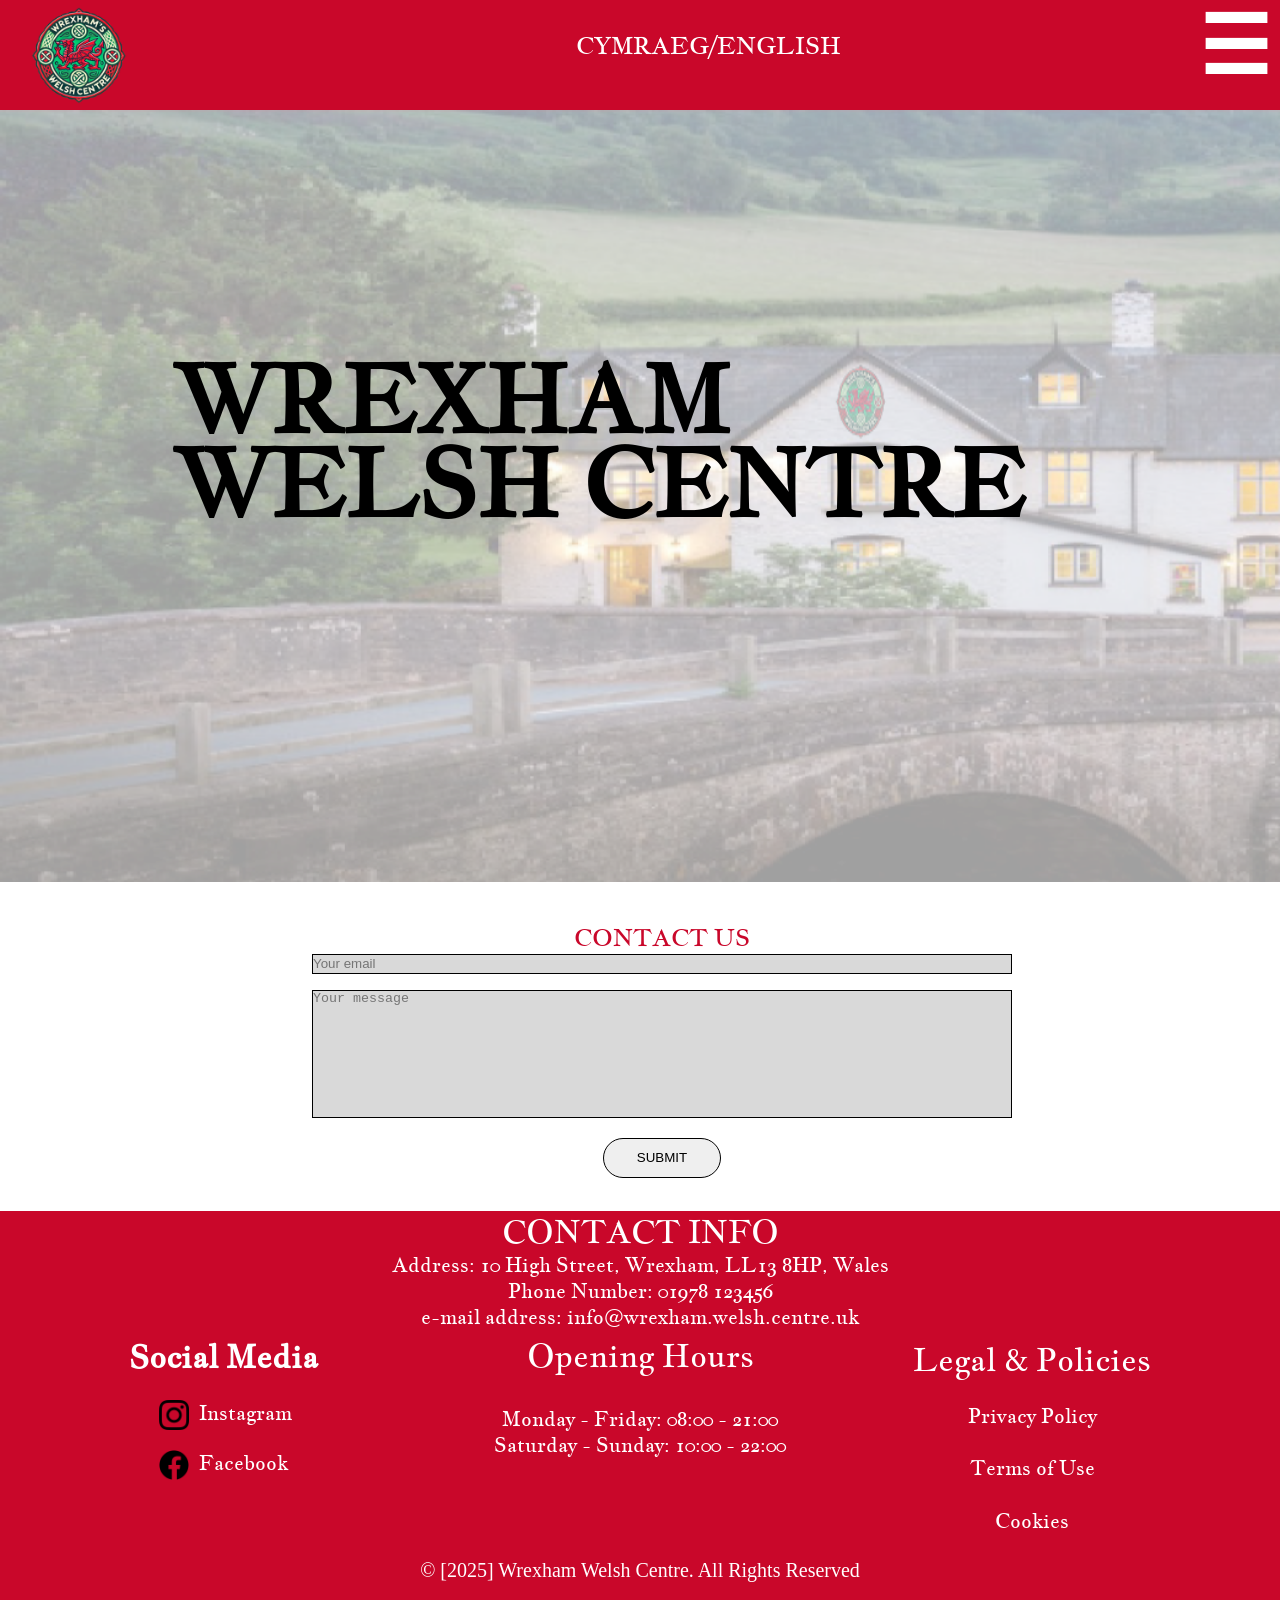
<file: index.html>
<!DOCTYPE html>
<html lang="en">
<head>
    <meta charset="UTF-8">
    <meta name="viewport" content="width=device-width, initial-scale=1.0">
    <link rel="stylesheet" href="./style/style.css">
    <link rel="shortcut icon" href="./img/ed7e618b16ff89c1ac6e873a459f4cd5.png" type="image/x-icon">
    <title>Wrexham</title>
</head>
<body>
    <div class="white-scene"></div>
    <header>
        <div id="logo">
            <img src="./img/ed7e618b16ff89c1ac6e873a459f4cd5.png" alt="logo">
        </div>
        <div id="title-web">
            <p id="WELSH" onclick="Language_Welsh()">CYMRAEG</p> <p>/</p> <p id="EN" onclick="Language_EN()">ENGLISH</p>
        </div>
        <div id="burger-menu">
            <p onclick="burger_menu()">☰</p>
        </div>
        <nav id="nav-bar-constructor">
            <ul id="nav-bar">
                <center>
                    <li><a href="./index.html">MAIN PAGE</a></li>
                    <li><a href="#">Profile</a></li>
                    <li><a href="#">Legal & Policies</a></li>
                    <li><a href="">Activities</a></li>
                    <li><a href="./sign-in.html">Sign Up</a></li>
                    <li><a href="./login.html">Log In</a></li>
                </center>
            </ul>
        </nav>
    </header>
    <div id="home_page_img">
        <img src="./img/home/Screenshot_2025-02-12_185214.png" alt="Wrexham-img">
    </div>
    <div id="home_mainText">
        <p id="WREXHAM_main_text">WREXHAM WELSH CENTRE</p>
    </div>
    <main>
        <center>
            <form action="./PHP/contact-us.php" method="post">
                <label for="Contact" id="form-contact-us">CONTACT US</label><br>
                <input type="email" id="email" name="email" placeholder="Your email" required><br>
                <textarea id="message" name="message" required placeholder="Your message"></textarea><br>
                <input type="submit" value="SUBMIT" id="submit-main-home">
            </form>
        </center>
    </main>
    <footer>
        <center>
            <div id="contact-info">
                <p id="contact-info-title">CONTACT INFO</p>
                <p id="conctact-info-text"><a href="https://maps.app.goo.gl/5QMd7n5NWni1pyDm9">Address: 10 High Street, Wrexham,  LL13 8HP, Wales</a></p>
                <p id="conctact-info-text">Phone Number: 01978 123456</p>
                <p id="conctact-info-text">e-mail address: info@wrexham.welsh.centre.uk</p>
            </div>
        </center>
        <center>
            <div id="open-hour">
                <p id="open-hour-title">Opening Hours</p>
                <p id="open-hour-text">Monday - Friday: 08:00 - 21:00 Saturday - Sunday: 10:00 - 22:00</p>
            </div>
        </center>
        <center>
            <p id="Copyright-symbol">© [2025] Wrexham Welsh Centre. All Rights Reserved</p>
        </center>
        <div id="social-media">
            <h3 id="social-media-title">Social Media</h3>
            <div class="flex">
                <img src="./img/footer/154f6b30438f040c6a12fb337265580b.png" alt="instagram"><a href="https://www.instagram.com/instagram"><p>Instagram</p></a>
            </div>
            <div class="flex">
                <img src="./img/footer/0d9f88246f5d43a8691aa6ad8d41c53f.png" alt="facebook"><a href="https://www.facebook.com/meta"><p>Facebook</p></a>
            </div>
        </div>
        <div id="Legal-and-Policies">
            <p id="Legal-title">Legal & Policies</p>
            <div id="legal-text">
                <a href="#">Privacy Policy</a>
                <a href="#">Terms of Use</a>
                <a href="#">Cookies</a>
            </div>
        </div>
    </footer>

    <script src="./js/language.js"></script>
    <script src="./js/burger-menu.js"></script>
</body>
</html>
</file>
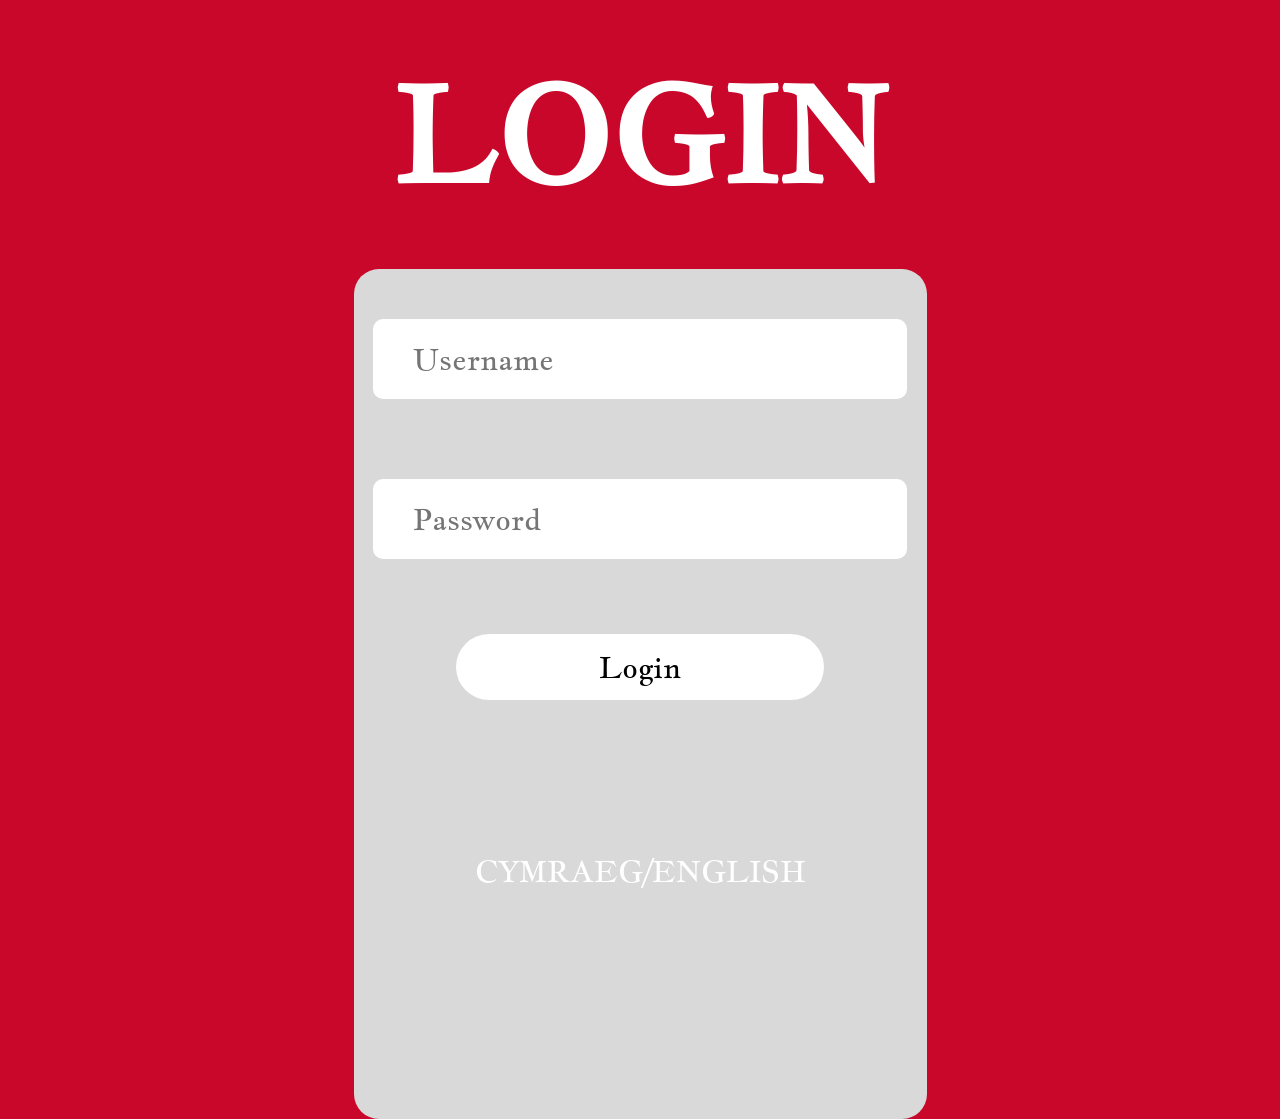
<file: login.html>
<!DOCTYPE html>
<html lang="en">
<head>
    <meta charset="UTF-8">
    <meta name="viewport" content="width=device-width, initial-scale=1.0">
    <link rel="stylesheet" href="./style/style.css">
    <link rel="shortcut icon" href="./img/ed7e618b16ff89c1ac6e873a459f4cd5.png" type="image/x-icon">
    <title>Wrexham</title>
</head>
<body class="red-background">
            <!-- <p id="WELSH" onclick="Language_Welsh()">CYMRAEG</p> <p>/</p> <p id="EN" onclick="Language_EN()">ENGLISH</p> -->
    <center>
        <div class="login-sign-background">
            <h2>LOGIN</h2>
            <div class="login-sign-card">
                <form action="./PHP/sign-up.php" method="post">
                    <input type="text" name="username" id="username" placeholder="Username" required>
                    <input type="password" name="password" id="password" placeholder="Password" required>
                    <button type="submit" value="Login" class="login-sign-button">Login</button>
                </form>
                <div id="login-lang">
                    <p id="WELSH" onclick="Language_Welsh()">CYMRAEG</p> <p>/</p> <p id="EN" onclick="Language_EN()">ENGLISH</p>
                </div>
            </div>
        </div>
    </center>
    <script src="./js/language.js"></script>
    <script src="./js/burger-menu.js"></script>
</body>
</html>
</file>
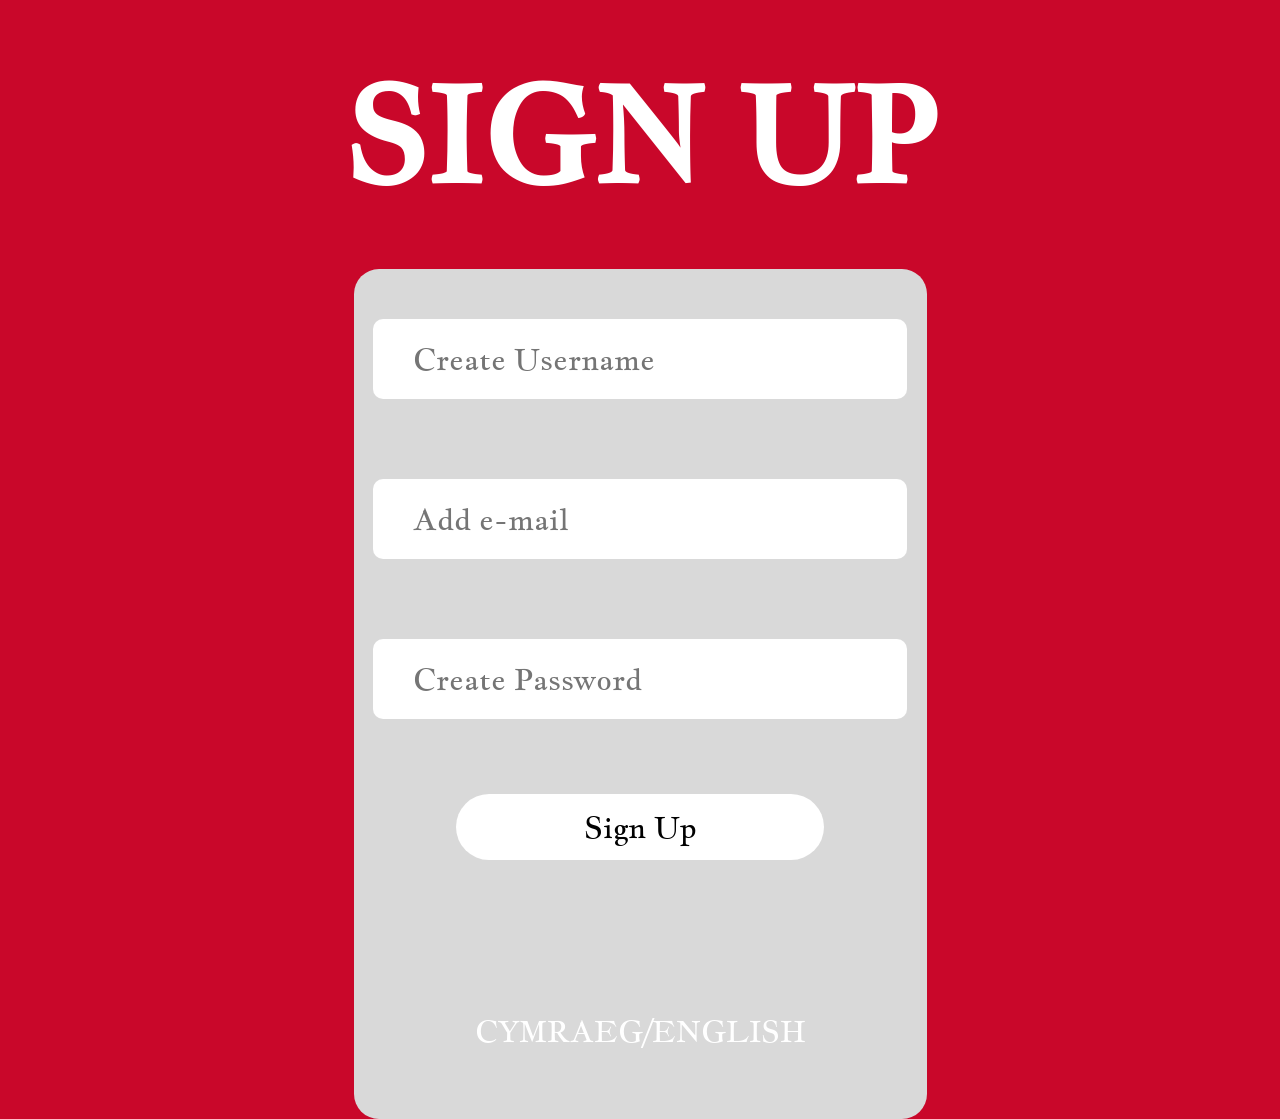
<file: sign-in.html>
<!DOCTYPE html>
<html lang="en">
<head>
    <meta charset="UTF-8">
    <meta name="viewport" content="width=device-width, initial-scale=1.0">
    <link rel="stylesheet" href="./style/style.css">
    <link rel="shortcut icon" href="./img/ed7e618b16ff89c1ac6e873a459f4cd5.png" type="image/x-icon">
    <title>Wrexham</title>
</head>
<body class="red-background">
            <!-- <p id="WELSH" onclick="Language_Welsh()">CYMRAEG</p> <p>/</p> <p id="EN" onclick="Language_EN()">ENGLISH</p> -->
    <center>
        <div class="login-sign-background">
            <h2>SIGN UP</h2>
            <div class="login-sign-card">
                <form action="./PHP/login.php" method="post">
                    <input type="text" name="username" id="username" placeholder="Create Username" required>
                    <input type="email" name="email" id="email" placeholder="Add e-mail" required>
                    <input type="password" name="password" id="password" placeholder="Create Password" required>
                    <button type="submit" value="Sign up" class="login-sign-button">Sign Up</button>
                </form>
                <div id="sign-lang">
                    <p id="WELSH" onclick="Language_Welsh()">CYMRAEG</p> <p>/</p> <p id="EN" onclick="Language_EN()">ENGLISH</p>
                </div>
            </div>
        </div>
    </center>
    <script src="./js/language.js"></script>
    <script src="./js/burger-menu.js"></script>
</body>
</html>
</file>
<file: style/style.css>
/* Importing Google Fonts */
@import url('https://fonts.googleapis.com/css2?family=Days+One&family=Inter:ital,opsz,wght@0,14..32,100..900;1,14..32,100..900&family=Jacques+Francois&family=Montserrat:ital,wght@0,301;1,301&family=Nunito+Sans:ital,opsz,wght@0,6..12,200..1000;1,6..12,200..1000&family=Poppins:ital,wght@0,100;0,200;0,300;0,400;0,500;0,600;0,700;0,800;0,900;1,100;1,200;1,300;1,400;1,500;1,600;1,700;1,800;1,900&display=swap');

/* Resetting default margin, padding, and box-sizing */
* {
    margin: 0;
    padding: 0;
    box-sizing: border-box;
}

/* Styling for the body */
body {
    background-color: #ffffff;
    color: #000000;
}

/* Red background section styling */
.red-background {
    background-color: #C9072A;
    color: #FFFFFF;
    font-family: Jacques Francois;
    font-size: 88px;
}

/* Styling for login and signup background */
.login-sign-background {
    display: block;
    margin-top: 50px;
}

.login-sign-background h2 {
    margin-bottom: 50px;
}

/* Styling for login and signup card */
.login-sign-card {
    background-color: #D9D9D9;
    width: 573px;
    height: 850px;
    border-radius: 25px;
}

/* Styling for form inputs inside login/signup card */
.login-sign-card form input {
    display: block;
    margin-bottom: 80px;
    width: 534px;
    height: 80px;
    position: relative;
    top: 50px;
    border: none;
    border-radius: 10px;
    font-family: Jacques Francois;
    font-size: 30px;
    padding-left: 40px;
    color: #000000;
}

/* Styling for login/signup button */
.login-sign-button {
    width: 368px;
    height: 66px;
    border: none;
    background-color: #FFFFFF;
    border-radius: 50px;
    font-family: Jacques Francois;
    font-size: 30px;
}

/* Hover effect for login/signup button */
.login-sign-button:hover {
    cursor: pointer;
}

/* Styling for paragraphs inside login/signup card */
.login-sign-card p {
    font-size: 30px;
}

/* Styling for language selection sections */
#login-lang, #sign-lang {
    display: flex;
    text-align: center;
    justify-content: center;
    margin-top: 320px; /* Adjusted for login */
    margin-top: 150px; /* Adjusted for signup */
}

/* Styling for logo image */
#logo img {
    max-width: 152px;
    max-height: 110px;
}

/* Header styling */
header {
    display: flex;
    width: 100%;
    height: 110px;
    background-color: #C9072A;
}

/* Styling for website title in header */
#title-web {
    display: flex;
    width: 280px;
    height: 50px;
    position: absolute;
    left: 45vw;
}

#title-web p {
    text-align: center;
    color: #FFFFFF;
    font-family: Jacques Francois;
    font-weight: 400;
    font-size: 24px;
    line-height: 31.65px;
    letter-spacing: 0%;
    padding-top: 30px;
}

/* Hover effect for language options */
#WELSH:hover, #EN:hover {
    cursor: pointer;
}

/* Styling for burger menu */
#burger-menu {
    width: 80px;
    height: 81px;
    position: absolute;
    right: 1px;
}

#burger-menu p {
    color: #FFFFFF;
    font-size: 80px;
    font-weight: bold;
    position: relative;
    z-index: 2;
}

/* Hover effect for burger menu */
#burger-menu:hover {
    cursor: pointer;
}

/* Styling for navigation bar */
#nav-bar-constructor {
    width: 40%;
    height: 122.4vh;
    background-color: #C9072A;
    margin-left: 20%;
    position: relative;
    z-index: 1;
    visibility: hidden;
    position: absolute;
    right: 0;
}

/* Styling for navigation menu */
nav ul {
    visibility: hidden;
    list-style: none;
    position: absolute;
    top: 20%;
    left: 35%;
    width: 400px;
}

nav ul li a {
    text-decoration: none;
    color: #FFFFFF;
    font-size: 45px;
    line-height: 100px;
    text-align: center;
}

/* Hover effect for navigation links */
nav ul li a:hover {
    transition: 0.5s;
    font-size: 50px;
}

/* Styling for white overlay scene */
.white-scene {
    width: 100%;
    height: 122.4%;
    background-color: #FFFFFF;
    opacity: 0.5;
    position: absolute;
    z-index: 1;
    visibility: hidden;
}

/* Styling for home page image */
#home_page_img {
    max-width: 100%;
    max-height: 48.25rem;
    overflow: hidden;
    position: relative;
    background-color: #FFFFFF;
}

#home_page_img img {
    width: 100%;
    height: 48.25rem;
    display: block;
    filter: opacity(50%);
}

/* Styling for main text on home page */
#home_mainText {
    position: absolute;
    top: 50%;
    left: 50%;
    transform: translate(-50%, -50%);
    text-align: left;
    width: 934px;
    height: 187px;
}

#home_mainText p {
    font-family: Jacques Francois;
    font-weight: bold;
    font-size: 94px;
    line-height: 84.41px;
    letter-spacing: 0%;
}

/* Styling for main content */
main {
    display: block;
}

main form {
    margin-left: 2.75rem;
    margin-top: 2.5rem;
    width: 700px;
    height: 16rem;
    margin-bottom: 33px;
}

main form label {
    font-family: Jacques Francois;
    font-weight: 400;
    font-size: 24px;
    line-height: 31.65px;
    letter-spacing: 0%;
    color: #C9072A;
}

main form input {
    border: 1px solid #000000;
}

/* Styling for email input */
main form #email {
    width: 100%;
    height: 20px;
    margin-bottom: 1rem;
    background-color: #D9D9D9;
}

/* Styling for message input */
main form #message {
    width: 100%;
    height: 8rem;
    margin-bottom: 1rem;
    background-color: #D9D9D9;
}

main form textarea {
    resize: none;
    border: 1px solid #000000;
}

/* Styling for submit button */
#submit-main-home {
    width: 7.375rem;
    height: 2.5rem;
    border-width: 1px;
    border-radius: 50px;
}

/* Footer styling */
footer {
    position: relative;
    bottom: 0px;
    background-color: #C9072A;
    height: 389px;
    color: #FFFFFF;
}

/* Styling for contact info in footer */
#contact-info {
    width: 531px;
    height: 124px;
    text-align: center;
    font-family: Jacques Francois;
}

#contact-info a {
    text-decoration: none;
    color: #FFFFFF;
    cursor: default;
}

#contact-info-title {
    font-size: 32px;
    font-family: Jacques Francois;
}

#conctact-info-text {
    font-size: 20px;
    font-weight: 400;
}

/* Styling for open hours in footer */
#open-hour {
    width: 300px;
    height: 124px;
    text-align: center;
    font-family: Jacques Francois;
}

#open-hour-title {
    font-size: 32px;
    padding-bottom: 30px;
}

#open-hour-text {
    font-size: 20px;
}

/* Styling for copyright symbol */
#Copyright-symbol {
    font-size: 20px;
    margin-top: 100px;
}

/* Styling for social media section in footer */
#social-media {
    position: absolute;
    bottom: 100px;
    left: 129px;
    text-align: center;
    font-family: Jacques Francois;
    font-size: 20px;
}

#social-media img {
    width: 30px;
    height: 30px;
    margin-left: 30px;
    margin-bottom: 20px;
}

#social-media-title {
    font-size: 32px;
    margin-bottom: 23px;
}

#social-media p {
    padding-left: 10px;
    text-align: center;
    font-weight: lighter;
}

#social-media a {
    text-decoration: none;
    color: #FFFFFF;
}

/* Flexbox utility class */
.flex {
    display: flex;
}

/* Styling for legal and policies section in footer */
#Legal-and-Policies {
    position: absolute;
    right: 129px;
    bottom: 40px;
    font-family: Jacques Francois;
    font-size: 20px;
}
/* Styling for the legal section title */
#Legal-title {
    font-size: 32px; /* Sets the font size for the title */
    margin-bottom: 23px; /* Adds bottom margin for spacing */
    text-align: center; /* Centers the text */
}

/* Styling for legal section links */
#legal-text a {
    display: block; /* Makes the links block-level elements */
    text-decoration: none; /* Removes underline from links */
    color: #FFFFFF; /* Sets the text color to white */
    text-align: center; /* Centers the text */
    margin-bottom: 26.38px; /* Adds bottom margin for spacing */
}

/* Styling for profile section */
.footer-profile {
    position: absolute;
    bottom: 0px;
}
/* Styling for the main profile section */
#main-profile {
    height: 90vh; /* Sets the height of the profile section */
    margin: 0; /* Removes default margin */
}

/* Styling for the profile title */
#profile-title {
    font-size: 64px; /* Sets font size for the title */
    font-family: Jacques Francois; /* Applies the specified font */
}

/* Styling for the profile form container */
#form-profile {
    margin-left: -100px; /* Adjusts the left margin for alignment */
}

/* Styling for input fields inside the profile form */
#form-profile form input {
    width: 530px; /* Sets the width of the input fields */
    height: 70px; /* Sets the height of the input fields */
    border: none; /* Removes the border */
    background-color: #D9D9D9; /* Sets the background color */
    font-family: Jacques Francois; /* Applies the specified font */
    font-size: 30px; /* Sets font size for the input text */
    padding-left: 40px; /* Adds padding to the left */
    margin-bottom: 32px; /* Adds bottom margin for spacing */
    color: #000000; /* Sets the text color */
}

/* Styling for buttons inside the profile form */
#form-profile form button {
    width: 200px; /* Sets the width of the button */
    height: 50px; /* Sets the height of the button */
    border: none; /* Removes the border */
    border-radius: 50px; /* Makes the button edges rounded */
    background-color: #D9D9D9; /* Sets the background color */
    color: #000; /* Sets the text color */
    font-family: Jacques Francois; /* Applies the specified font */
    font-size: 30px; /* Sets font size for the button text */
    margin-left: 10px; /* Adds left margin for spacing */
}

/* Hover effect for profile form button */
#form-profile form button:hover {
    cursor: pointer;
}
/* Styling for delete profile button */
#delete-profile {
    margin-left: 101px; /* Adds left margin for spacing */
}

/* Styling for profile image container */
#img-profile {
    margin-top: 30px; /* Adds top margin for spacing */
}

/* Styling for profile image */
#img-profile img {
    width: 302px; /* Sets the width of the image */
    height: 152px; /* Sets the height of the image */
    border-radius: 50%; /* Makes the image circular */
    overflow: hidden; /* Ensures content outside the circle is hidden */
}

/* Styling for legal and policies main section */
#main-legalAndPolicies {
    height: 90vh;
    margin: 0;
    justify-content: center;
    align-items: center;
}

/* Styling for legal and policies cards */
.cart_legalAndPolicies {
    width: 400px;
    height: 700px;
    border-radius: 25px;
    background-color: #D9D9D9;
    color: #000000;
    font-family: Jacques Francois;
    margin: 55px;
}
/* Styling for legal and policies text inside cards */
.cart-text-legal {
    margin-left: 20px; /* Adds left margin for spacing */
    margin-top: 20px; /* Adds top margin for spacing */
    font-size: 24px; /* Sets font size for the text */
}

/* Styling for headings inside legal and policies cards */
.cart-text-legal h1 {
    margin-bottom: 96px; /* Adds bottom margin for spacing */
}

/* Styling for ordered lists inside legal and policies cards */
.cart-text-legal ol {
    list-style: circle; /* Sets list style to circle */
}

/* Styling for the main title of legal and policies section */
#legalAndPolicies-Title {
    font-size: 64px; /* Sets font size for the title */
}

/* Centering legal and policies cards */
.center-cart {
    display: flex;
    justify-content: center;
    align-items: stretch;
    gap: 20px; /* Space between cards */
    width: 100%;
    margin: 0 auto;
    padding: 10px;
}

/* Styling for activities section */
.cart-text-activities {
    font-family: Jacques Francois;
    font-size: 24px;
}
/* Styling for activities section headings */
.cart-text-activities h1 {
    font-size: 40px;
    font-family: Jacques Francois;
}

/* Styling for practice section */
#practice {
    margin-bottom: 26px;
}

/* Styling for activity images */
.cart-text-activities img {
    margin-top: 130px;
    width: 399px;
    height: 225px;
}

/* Styling for practice image */
#practice-img {
    width: 300px;
    height: 300px;
    margin-top: 0px;
}

/* Styling for party image */
#party-img {
    width: 365px;
    height: 243px;
    margin-top: 15px;
    margin-bottom: 0px;
}

/* Styling for dart image */
#dart-img {
    width: 261px;
    height: 174px;
    margin-top: 0px;
}
</file>
